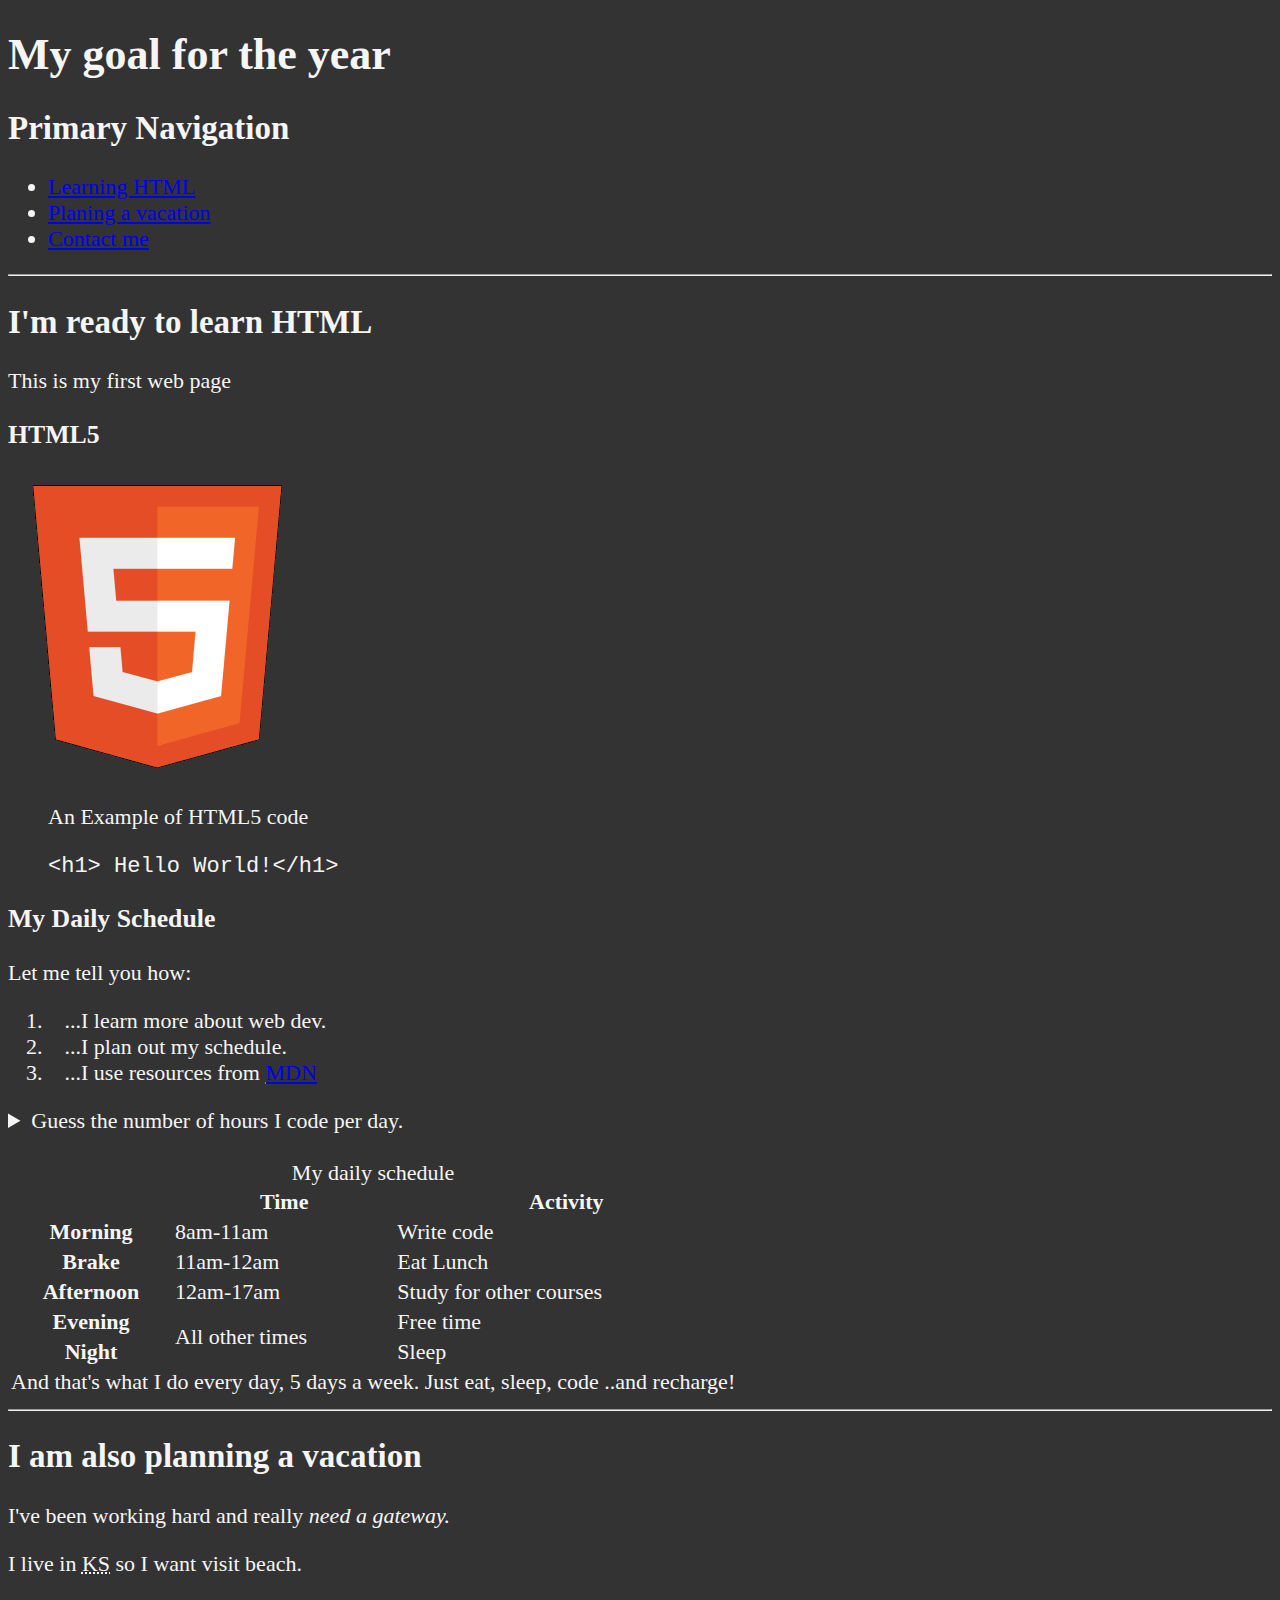
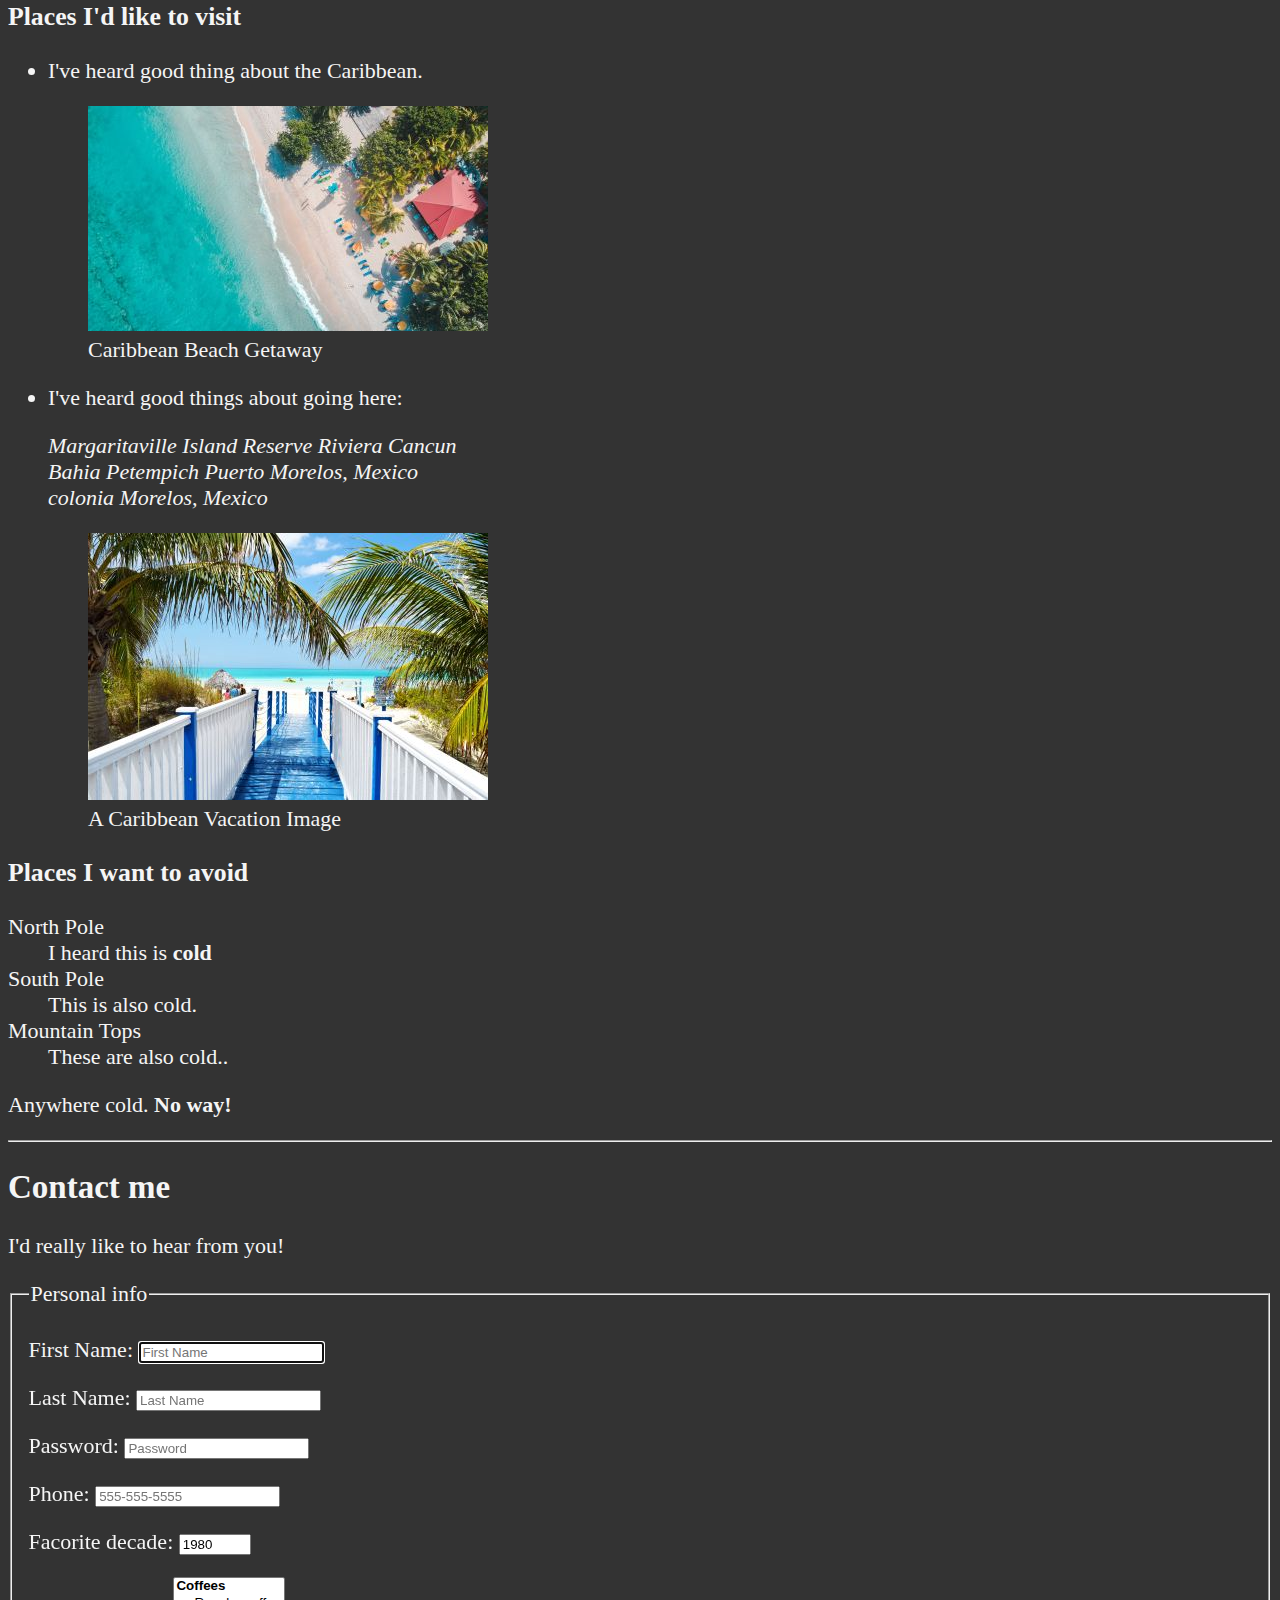
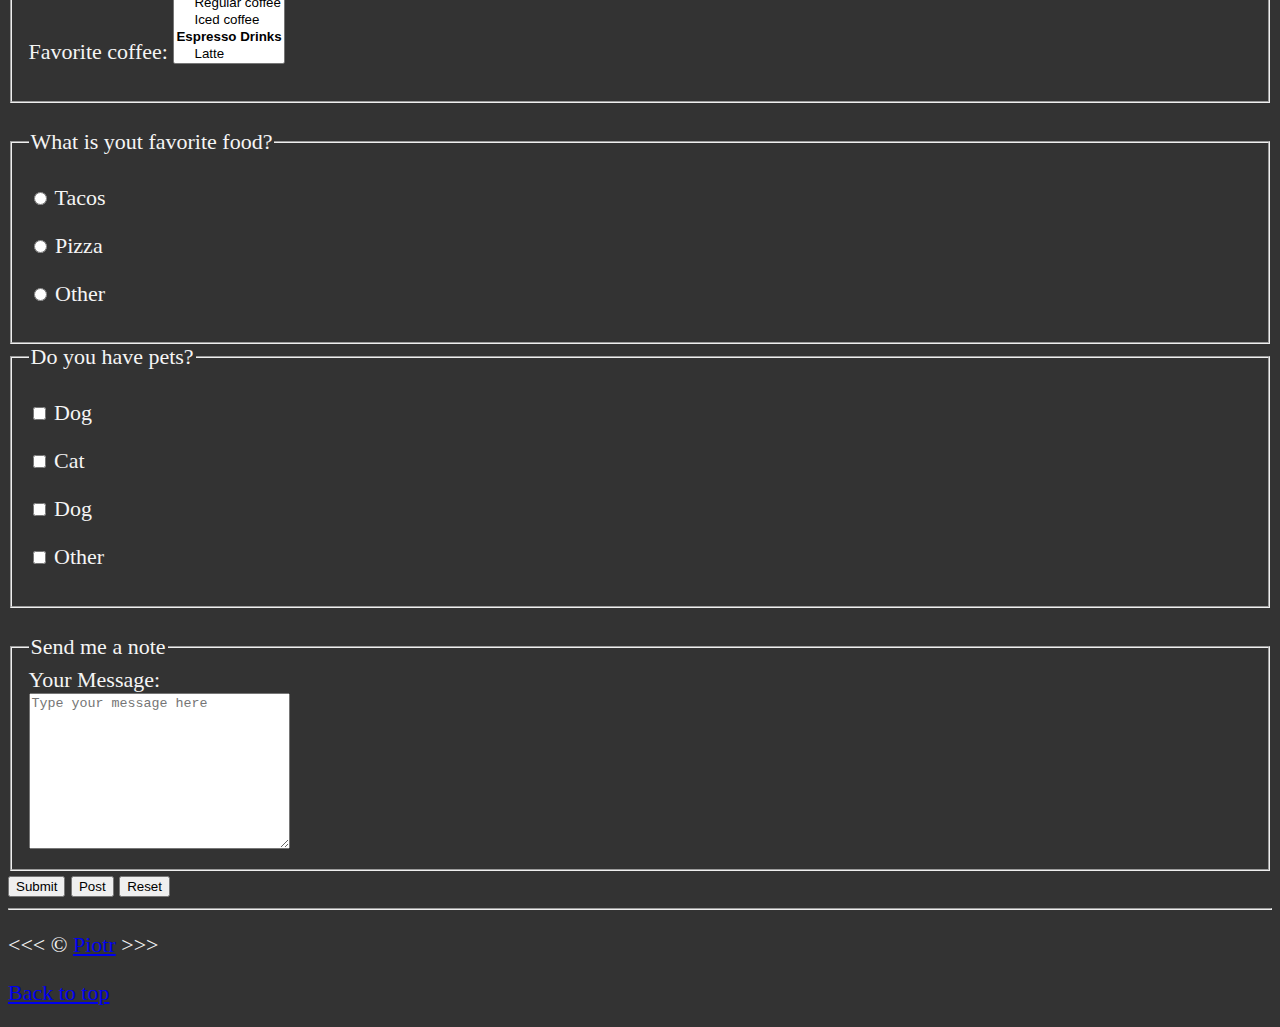
<file: Basics/index.html>
<!DOCTYPE html>
<html lang="en">
<head>
    <meta charset="UTF-8">
    <meta http-equiv="X-UA-Compatible" content="IE=edge">
    <meta name="viewport" content="width=device-width, initial-scale=1.0">
    <meta name="author" content="Piotr">
    <meta name="description" content="This page contains all the things I am learning how to create as I learn HTML">
    <title>My first web page</title>
    <link rel="icon" href="html5.png">
    <link rel="stylesheet" href="main.css">
    
</head>
<body>
<header>
    <h1>My goal for the year</h1>
   
    <nav aria-label="Primary-navigation">
        <h2 id="primary-navigation">Primary Navigation</h2>
        <ul>
            <li><a href="#html">Learning HTML</a></li>
            <li><a href="#vacation">Planing a vacation</a></li>
            <li><a href="#contact">Contact me</a></li>
        </ul>
    </nav>
</header>
<main>
<article id="html">

    <hr>
    <h2>I'm ready to learn HTML</h2>
    <p>This is my first web page</p>
    <section>
        <h3>HTML5</h3>
    <img src="img/html_logo_300x300.png" alt="HTML5 logo" title="I am learning HTML5">
<figure>
    <figcaption>An Example of HTML5 code</figcaption>
    <p>
        <code>&lt;h1&gt; Hello World!&lt;/h1&gt;</code>
    </p>
</figure>
</section>
<section>
    <h3>My Daily Schedule</h3>
    <p>Let me tell you how: </p>
        <ol>
        <li>&nbsp;&nbsp;&nbsp;...I learn more about web dev.</li>
        <li>&nbsp;&nbsp;&nbsp;...I plan out my schedule. </li>
        <li>&nbsp;&nbsp;&nbsp;...I use resources from <abbr title="Mozilla Developer Network"><a href="https://developer.mozilla.org/pl/" >MDN</a></abbr></li>
    </ol>
    <aside>
        <details>
            <summary>Guess the number of hours I code per day.</summary>
            <p>I start at 8 am and I write code for 3 hours every morning.</p>
        </details>
    </aside>
    <br>
<table>
    <caption>My daily schedule</caption>
    <thead>
    <tr>
        <th>&nbsp;</th>
        <th scope="col">Time</th>
        <th scope="col">Activity</th>
    </tr>
</thead>
<tbody>
    <tr>
        <th scope="row">Morning</th>
        <td>
            <time datetime="08:00">8am</time>-<time datetime="11:00">11am</time>
        </td>
        <td>Write code</td>
    </tr>
    <tr>
        <th scope="row">Brake</th>
        <td>
            <time datetime="11:00">11am</time>-<time datetime="12:00">12am</time>
        </td>
        <td>Eat Lunch</td>
    </tr>
    <tr>
        <th scope="row">Afternoon</th>
        <td>
            <time datetime="12:00">12am</time>-<time datetime="17:00">17am</time>
        </td>
        <td>Study for other courses</td>
    </tr>
    <tr>
        <th scope="row">Evening</th>
        <td rowspan="2">All other times</td>
        <td>Free time</td>
    </tr>
    <tr>
        <th>Night</th>
        <td>Sleep</td>
    </tr>
</tbody>
<tfoot>
    <tr>
        <td colspan="3">And that's what I do every day, 5 days a week. Just eat, sleep, code ..and recharge!</td>
    </tr>
</tfoot>
</table>


</section>
</article>

    <hr>

    <article id="vacation">
    <h2>I am also planning a vacation</h2>
    <p>I've been working hard and really <em>need a gateway.</em></p>
    <p>I live in <abbr title="Kansas">KS</abbr> so I want visit beach.</p>
    
<section>
    <h3>Places I'd like to visit</h3>
    <ul>
    <li><p>I've heard good thing about the Caribbean.</p>
    <figure>
        <img src="img/caribbean.jpg" alt="Caribbean Beach" title="I want to visit a caribbean beach" loading="lazy">
            <figcaption>
                Caribbean Beach Getaway
            </figcaption>
    </figure>
    </li>
    <li><p>I've heard good things about going here:</p>
    <address>
        Margaritaville Island Reserve Riviera Cancun<br>
        Bahia Petempich Puerto Morelos, Mexico<br>
        colonia Morelos, Mexico<br>
    </address>
    <figure>
        <img src="img/vacation.jpg" alt="cancun Vacation" title="It's 5 o'Clock somewhere!" loading="lazy">
            <figcaption>
                A Caribbean Vacation Image
            </figcaption>

    </figure>
    </li>
    </ul>

</section>
    <!-- TODO: Add more places-->

<section>
    <h3>Places I want to avoid</h3>
<dl>
    <dt>North Pole </dt>
    <dd>I heard this is <strong>cold</strong></dd>

    <dt>South Pole</dt>
    <dd>This is also cold.</dd>

    <dt>Mountain Tops</dt>
    <dd>These are also cold..</dd>
</dl>
    <p>Anywhere cold. <strong>No way!</strong></p>
</section>
    </article>
<hr>
<article id="contact">
    <h2>Contact me</h2>
    <p>I'd really like to hear from you!</p>

    <form action="https://httpbin.org/get" method="get">
<fieldset>
<legend>Personal info</legend>
        <p>
        <label for="firstName">First Name:</label>
        <input type="text" name="firstName" id="firstName" placeholder="First Name" autocomplete="on" required autofocus>
    </p>
    <p> <label for="lastName">Last Name:</label>
        <input type="text" name="lastName" id="lastName" placeholder="Last Name" autocomplete="on" required>
    </p>
    <p> <label for="password">Password:</label>
        <input type="password" name="password" id="password" placeholder="Password" required>
    </p>
    <p> <label for="phone">Phone:</label>
        <input type="tel" name="phone" id="phone" placeholder="555-555-5555" pattern="[0-9]{3}-[0-9]{3}-[0-9]{4}" required>
    </p>
    <p> <label for="decade">Facorite decade:</label>
        <input type="number" name="decade" id="decade" min="1950" max="2020" step="10" value="1980">
    </p>
    <p> <label for="coffee">Favorite coffee:</label>
<select id="coffee" name="coffee" multiple size="5">
    <optgroup label="Coffees">
    <option value="regular coffee">Regular coffee</option>
    <option value="iced coffee">Iced coffee</option>
</optgroup>
<optgroup label="Espresso Drinks">
    <option value="latte">Latte</option>
    <option value="cappuccino">Cappucinno</option>
    <option value="cortado">Cortado</option>
    <option value="americano">Americano</option>
</optgroup>
    <option value="other">Other</option>
    </select>
    </p>
<!-- 
    <p>
         <label for="coffee">Favorite coffee:</label>
        <input type="text" id="coffee" name="coffee" list="coffee-list">
            <datalist id="coffee-list">
            <option value="regular coffee">Regular coffee</option>
            <option value="iced coffee">Iced coffee</option>
       
       
            <option value="latte">
            <option value="cappuccino">
            <option value="cortado">
            <option value="americano">
       
            <option value="other">
            </datalist>
            </p> -->
        </fieldset>
        <br>
        <fieldset>
            <legend> What is yout favorite food?</legend>
            <p>
                <input type="radio" id="tacos" name="food" value="tacos">
                <label for="tacos">Tacos</label>
            </p>
            <p>
                <input type="radio" id="pizza" name="food" value="pizza">
                <label for="pizza">Pizza</label>
            </p>
            <p>
                <input type="radio" id="other" name="food" value="other">
                <label for="other">Other</label>
            </p>
            
        </fieldset>

        <fieldset>
            <legend>Do you have pets?</legend>
            <p>
                <input type="checkbox" name="pets" id="dog" value="dog">
                <label for="dog">Dog</label>
            </p>
            <p>
                <input type="checkbox" name="pets" id="cat" value="cat">
                <label for="cat">Cat</label>
            </p>
            <p>
                <input type="checkbox" name="pets" id="fish" value="fish">
                <label for="fish">Dog</label>
            </p>
            <p>
                <input type="checkbox" name="pets" id="otherPet" value="otherPet">
                <label for="otherPet">Other</label>
            </p>
        </fieldset>
        <br>
    <fieldset>
        <legend>Send me a note</legend>

            <label for="message">Your Message:</label>
<br>
<textarea name="message" id="message" cols="30" rows="10" placeholder="Type your message here"></textarea>

    </fieldset>

    <button type="submit">Submit</button>
    <button type="submit" formaction="https://httpbin.org/post" formmethod="post">Post</button>
    <button type="reset">Reset</button>
    </form>

</article>

</main>
    <hr>
    <footer>
    <p>&lt;&lt;&lt; &copy; <a href="about.html">Piotr</a> &gt;&gt;&gt;</p>
    <p>
        <a href="#">Back to top</a>
    </p>
</footer>
</body>
</html>
</file>
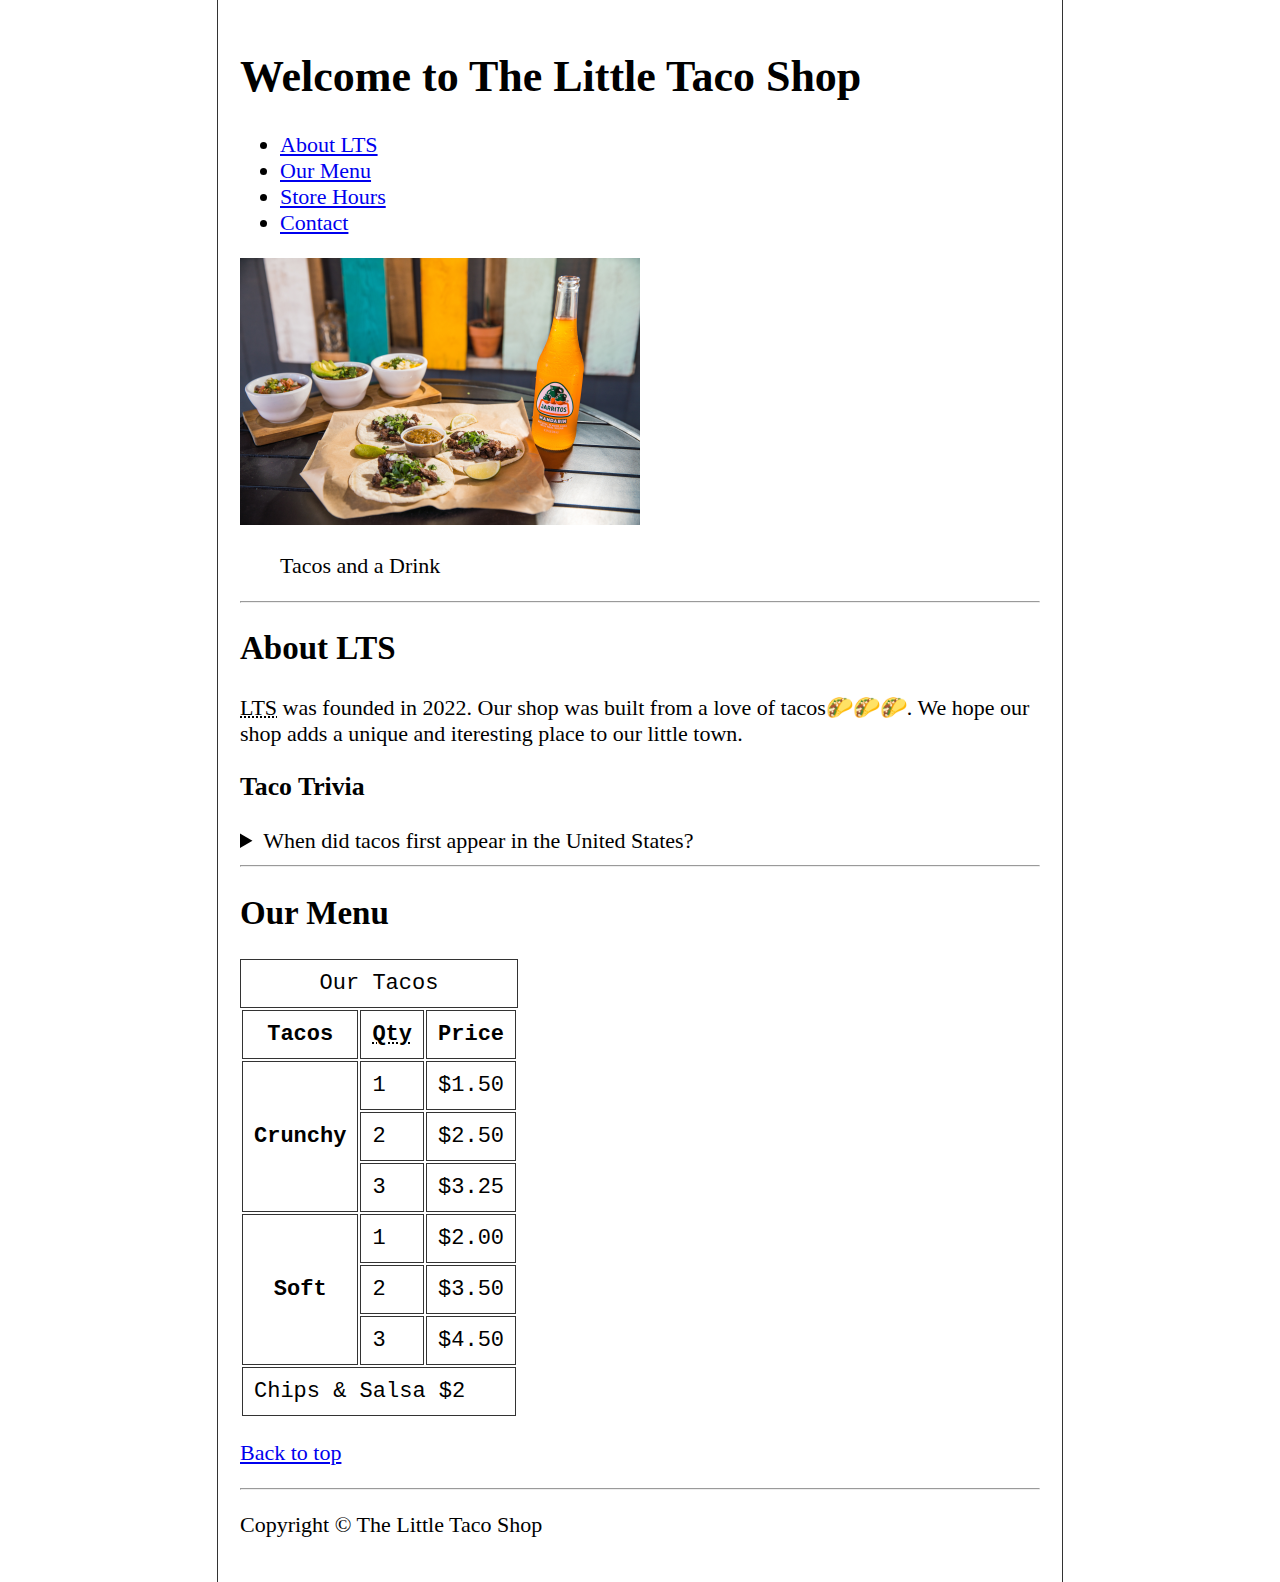
<file: Basics/Project/index.html>
<!DOCTYPE html>
<html lang="en">
<head>
    <meta charset="UTF-8">
    <meta http-equiv="X-UA-Compatible" content="IE=edge">
    <meta name="viewport" content="width=device-width, initial-scale=1.0">
    <link rel="stylesheet" href="main.css">
    <title>Little Taco Shop</title>
</head>
<body>
    <header>
        <h1>Welcome to The Little Taco Shop</h1>
       
        <nav>
            <ul>
                <li><a href="#aboutLTS">About LTS</a></li>
                <li><a href="#ourMenu">Our Menu</a></li>
                <li><a href="hours.html">Store Hours</a></li>
                <li><a href="contact.html">Contact </a></li>
            </ul>
        </nav>
        <img src="img/tacos_and_drink_400x267.png" alt="Tacos and Drink" title="Tacos and a Drink">
    <figure>
        <figcaption>Tacos and a Drink</figcaption>
    </figure>
    </header>
    <hr>
<h2 id="aboutLTS">About LTS</h2>
<p><abbr title="Little Taco Shop">LTS</abbr> was founded in 2022. Our shop was built from a <stong>love of tacos</stong>🌮🌮🌮. We hope our shop adds a unique and iteresting place to our little town.</p>

<h3>Taco Trivia</h3>
<details>
    <summary>When did tacos first appear in the United States?</summary>
    <p>...</p>
</details>
<hr>
<h2 id="ourMenu">Our Menu</h2>

<table>
    <caption>Our Tacos</caption>
    <thead>
    <tr>
        <th scope="col">Tacos</th>
        <th scope="col"><abbr title="Quantity">Qty</abbr></th>
        <th scope="col">Price</th>
    </tr>
</thead>
<tbody>
    <tr>
        <th rowspan="3">Crunchy</th>
        <td>1</td>
        <td>$1.50</td>
    </tr>
    <tr>
        <td>2</td>
        <td>$2.50</td>
    </tr>
    <tr>
        <td>3</td>
        <td>$3.25</td>
    </tr>
    <tr>
        <th rowspan="3">Soft</th>
        <td>1</td>
        <td>$2.00</td>
    </tr>
    <tr>
        <td>2</td>
        <td>$3.50</td>
    </tr>
    <tr>
        <td>3</td>
        <td>$4.50</td>
    </tr>
</tbody>
<tfoot>
    <tr>
        <td colspan="3">Chips & Salsa $2</td>
    </tr>
</tfoot>
</table>
<p><a href="#">Back to top</a></p>

<hr>
    <footer>
    <p>Copyright &copy; The Little Taco Shop</p>
</footer>

</body>
</html>
</file>
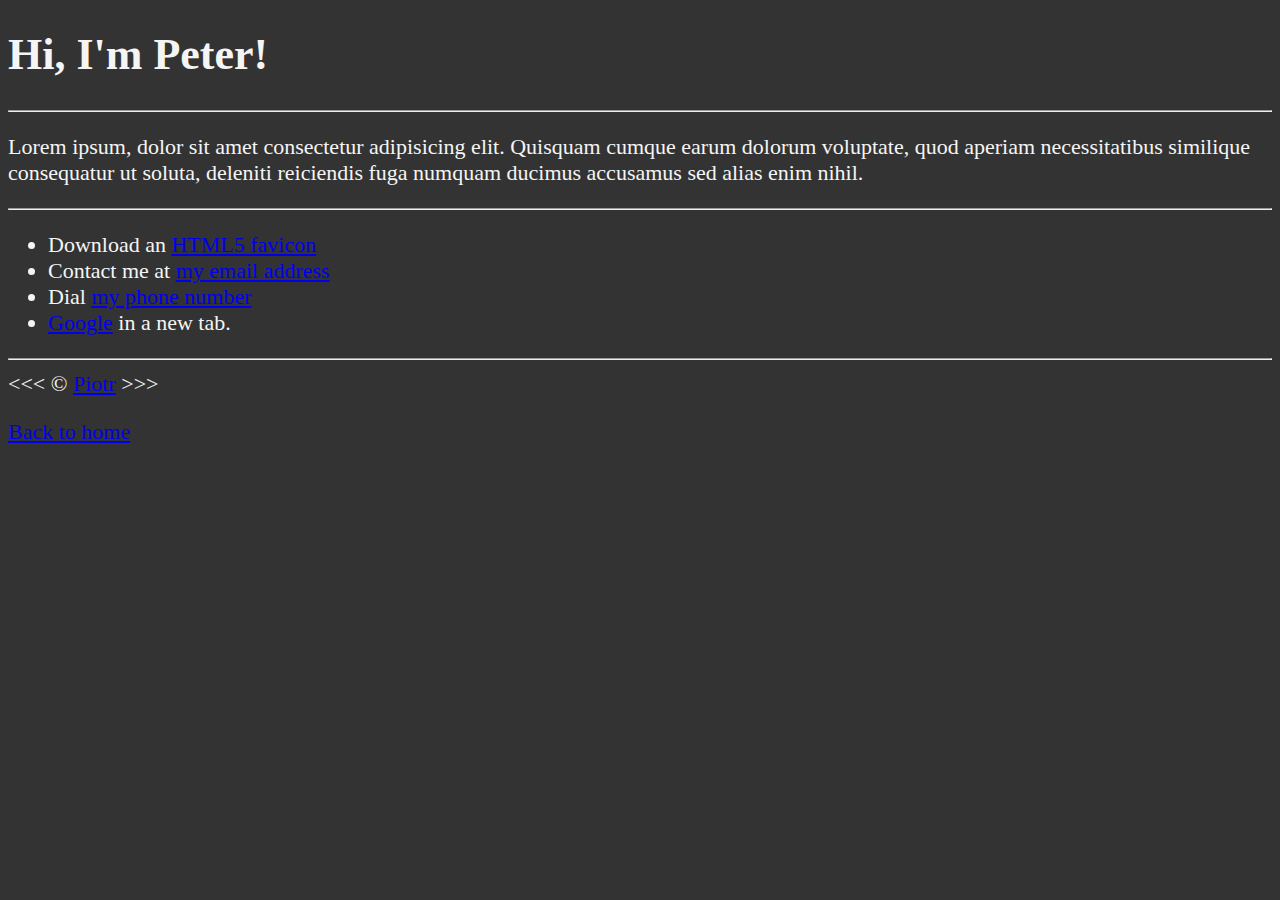
<file: Basics/about.html>
<!DOCTYPE html>
<html lang="en">
<head>
    <meta charset="UTF-8">
    <meta http-equiv="X-UA-Compatible" content="IE=edge">
    <meta name="viewport" content="width=device-width, initial-scale=1.0">
    <meta name="author" content="Piotr">
    <meta name="description" content="Hi, I'm Peter. This page is about me">
    <title>About me</title>
    <link rel="icon" href="html5.png">
    <link rel="stylesheet" href="main.css">
    
</head>
<body>
    <h1>Hi, I'm Peter!</h1>

    <hr>
    
    <p>Lorem ipsum, dolor sit amet consectetur adipisicing elit. Quisquam cumque earum dolorum voluptate, quod aperiam necessitatibus similique consequatur ut soluta, deleniti reiciendis fuga numquam ducimus accusamus sed alias enim nihil.</p>

    <hr>
<ul>
    <li>Download an <a href="html5.png" download>HTML5 favicon</a></li>
    <li>Contact me at <a href="mailto:random@email.com">my email address</a></li>
    <li>Dial <a href="tel:+1234567890">my phone number</a></li>
    <li><a href="https://www.google.com" target="_blank">Google</a> in a new tab.</li>
</ul>


    <hr>
    &lt;&lt;&lt; &copy; <a href="about.html" >Piotr</a> &gt;&gt;&gt;
    <p><a href="index.html">Back to home</a></p>

</body>
</html>
</file>
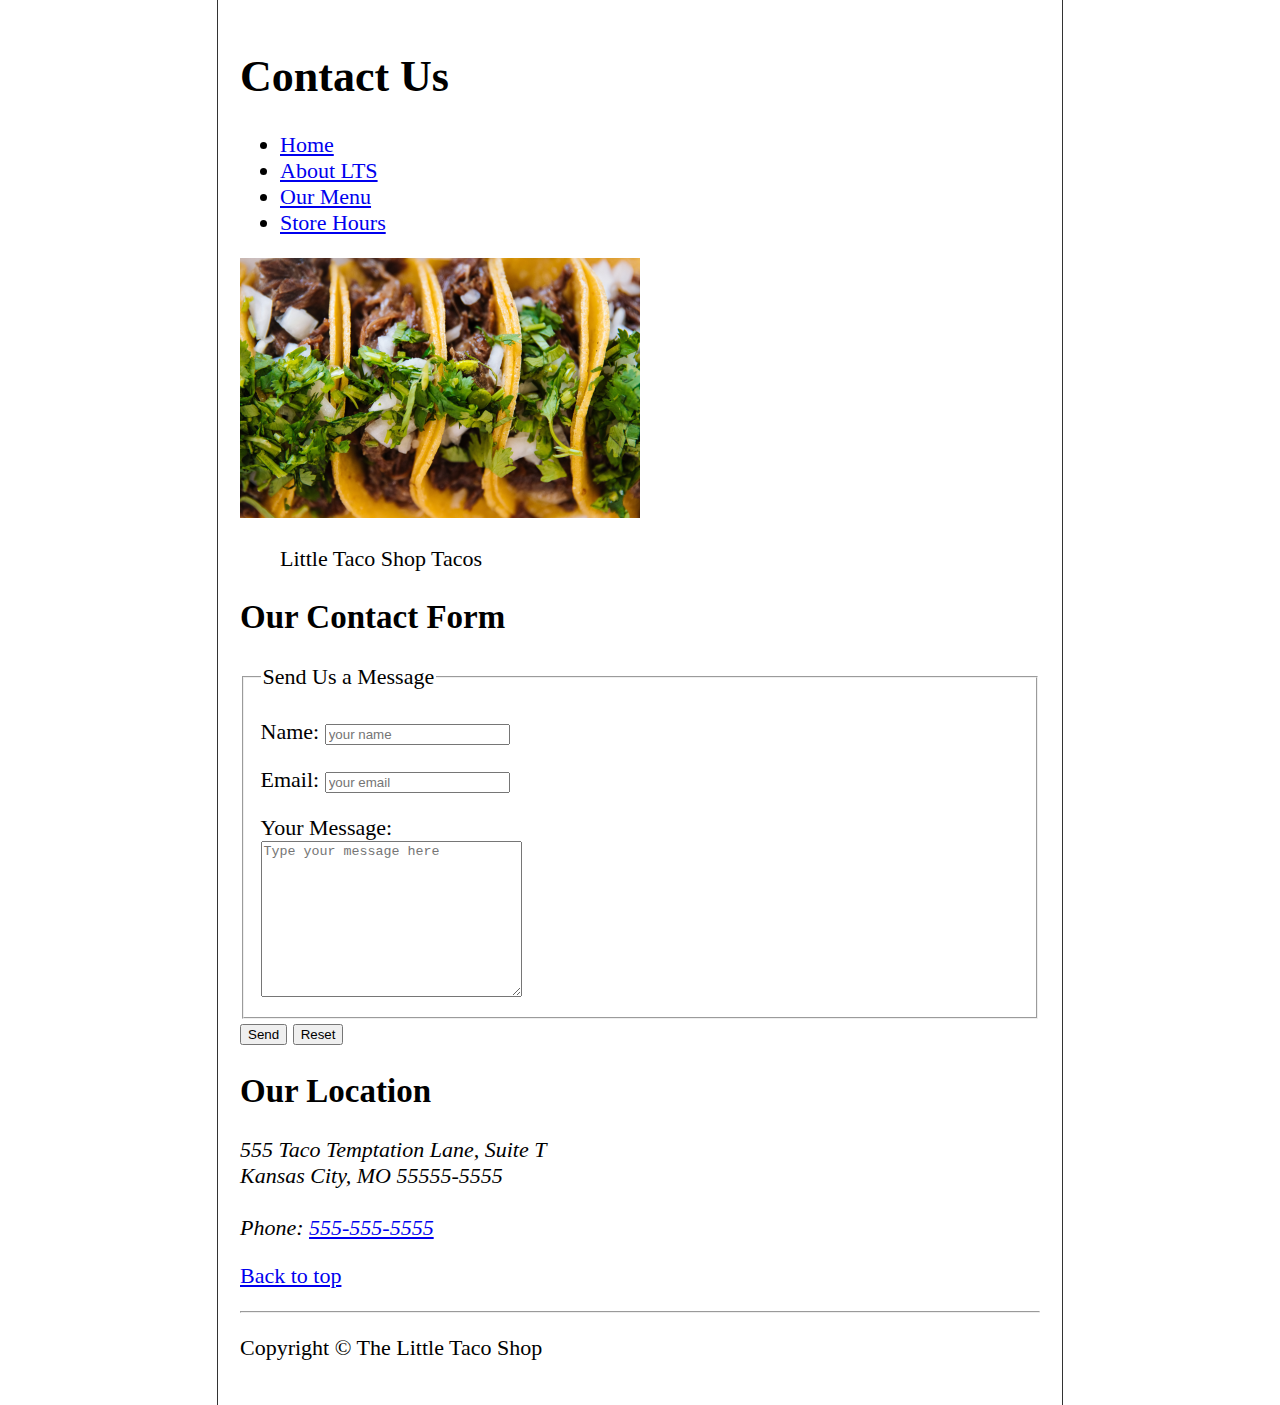
<file: Basics/Project/contact.html>
<!DOCTYPE html>
<html lang="en">
<head>
    <meta charset="UTF-8">
    <meta http-equiv="X-UA-Compatible" content="IE=edge">
    <meta name="viewport" content="width=device-width, initial-scale=1.0">
    <link rel="stylesheet" href="main.css">
    <title>Contact Us</title>
</head>
<body>
    <header>
        <h1>Contact Us</h1>
       
        <nav>
            <ul>
                <li><a href="index.html">Home</a></li>
                <li><a href="index.html#aboutLTS">About LTS</a></li>
                <li><a href="index.html#ourMenu">Our Menu</a></li>
                <li><a href="hours.html">Store Hours</a></li>
            </ul>
        </nav>
        <img src="img/tacos_close_up_400x260.png" alt="Little Taco Shop Tacos" title="Little Taco Shop Tacos">
    
        <figure>
        <figcaption>Little Taco Shop Tacos</figcaption>
    
    </figure>

    </header>
    <main>
       <article id="contact">
        <h2>Our Contact Form</h2>   
        <form action="https://httpbin.org/get" method="get"></form>
    <fieldset>
    <legend>Send Us a Message</legend>
        <p>
            <label for="name"> Name:</label>
          <input type="text" name="name" id="name" placeholder="your name" >
        </p> 
        <p> <label for="email">Email:</label>
            <input type="email" name="email" id="email" placeholder="your email">
        </p>
    
             <label for="message">Your Message:</label>
    <br>
    <textarea name="message" id="message" cols="30" rows="10" placeholder="Type your message here"></textarea>
    </form>
        </fieldset>
    </article> 

    <button type="submit">Send</button>
    <button type="reset">Reset</button>
    <section>
    <h2>Our Location</h2>
    <address>
        555 Taco Temptation Lane, Suite T<br>
        Kansas City, MO 55555-5555<br>
        <br>
        Phone: <a href="tel:555-555-5555">555-555-5555</a>
    </address>
</section>
    <p><a href="#">Back to top</a></p>
    <hr>
</main>
        <footer>
        <p>Copyright &copy; The Little Taco Shop</p>
    </footer>


    </body>
</file>
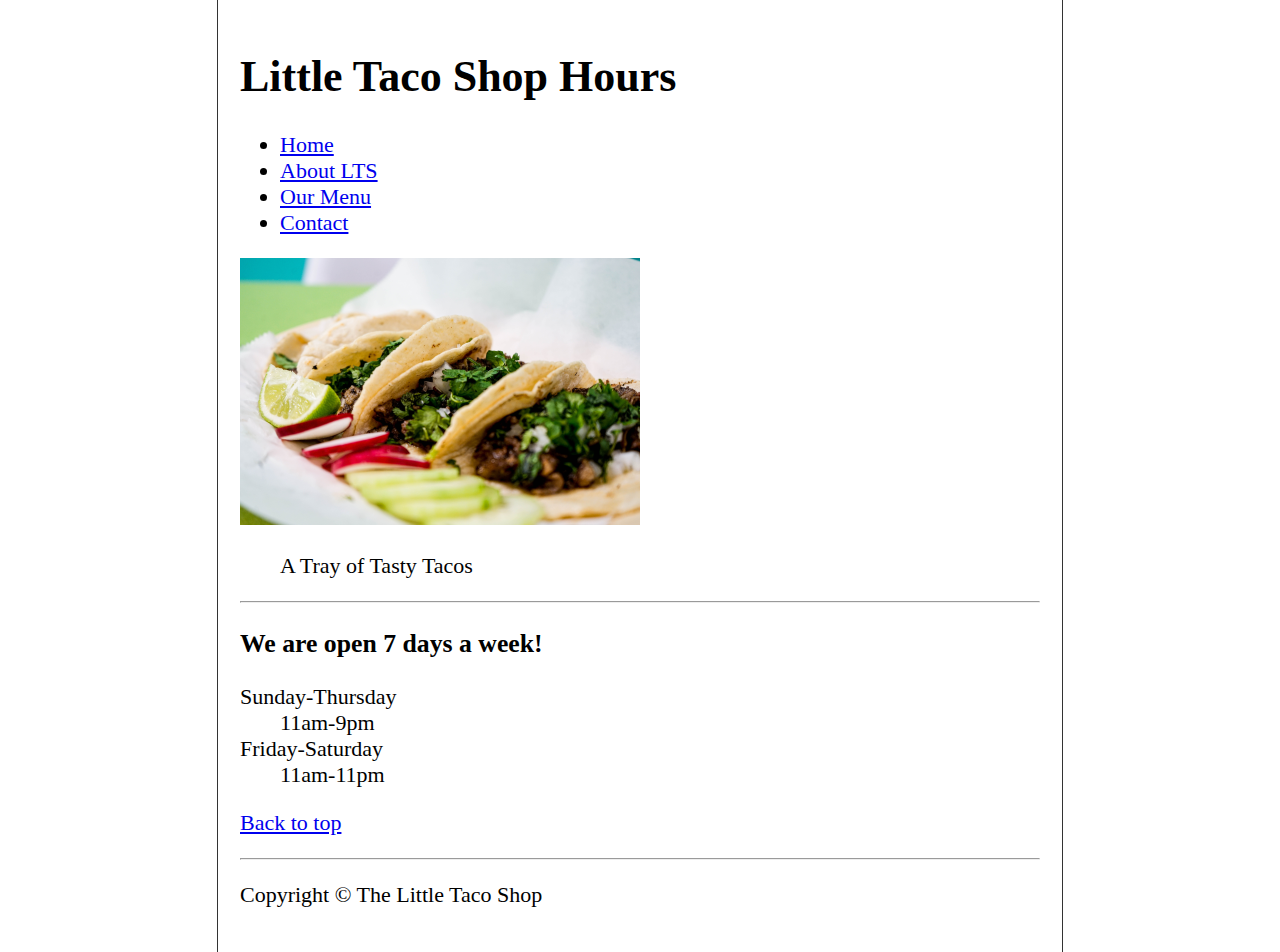
<file: Basics/Project/hours.html>
<!DOCTYPE html>
<html lang="en">
<head>
    <meta charset="UTF-8">
    <meta http-equiv="X-UA-Compatible" content="IE=edge">
    <meta name="viewport" content="width=device-width, initial-scale=1.0">
    <link rel="stylesheet" href="main.css">
    <title>Little Taco Shop Hours</title>
</head>
<body>
    <header>
        <h1>Little Taco Shop Hours</h1>
       
        <nav>
            <ul>
                <li><a href="index.html">Home</a></li>
                <li><a href="index.html#aboutLTS">About LTS</a></li>
                <li><a href="index.html#ourMenu">Our Menu</a></li>
                
                <li><a href="contact.html">Contact </a></li>
            </ul>
        </nav>
        <img src="img/tacos_tray_400x267.png" alt="A Tray of Tasty Tacos" title="A Tray of Tasty Tacos">
    <figure>
        <figcaption>A Tray of Tasty Tacos</figcaption>
    </figure>
    </header>
    <hr>
    <section>
        <h3>We are open 7 days a week!</h3>
    <dl>
        <dt>Sunday-Thursday </dt>
        <dd>11am-9pm</dd>
    
        <dt>Friday-Saturday</dt>
        <dd>11am-11pm</dd>
    </dl>
    </section>




    <p><a href="#">Back to top</a></p>
<hr>
    <footer>
    <p>Copyright &copy; The Little Taco Shop</p>
</footer>

</body>
</html>
</file>
<file: Basics/main.css>
html{
    font-size: 22px;
}
body{
    background-color: #333;
    color:whitesmoke;
}
</file>
<file: Basics/Project/main.css>
html {
    font-size: 22px;
}

body {
    min-height: 100vh;
    max-width: 800px;
    margin: 0 auto;
    padding: 1rem;
    border-left: 1px solid #333;
    border-right: 1px solid #333;
}

th, td, caption {
    border: 1px solid #333;
    font-family: 'Courier New', Courier, monospace;
    border-collapse: separate;
    padding: 0.5rem;
}
</file>
